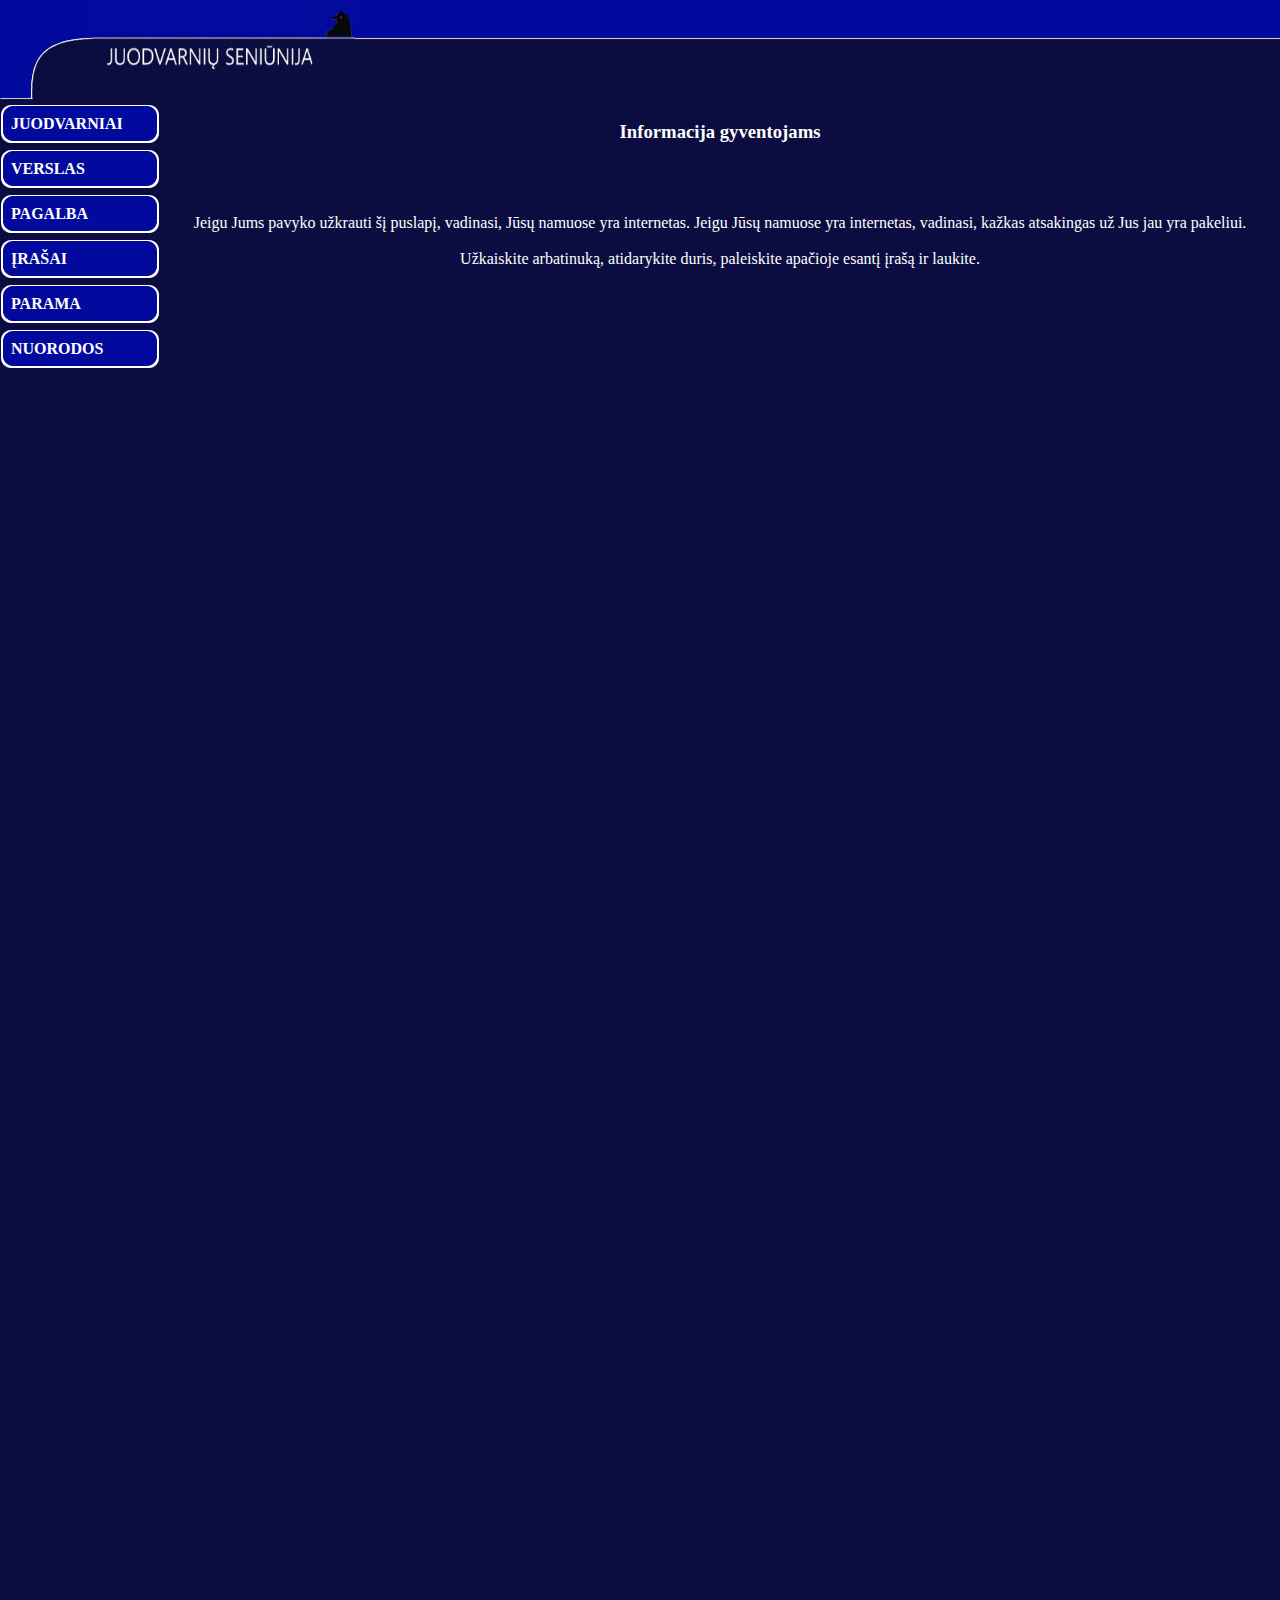
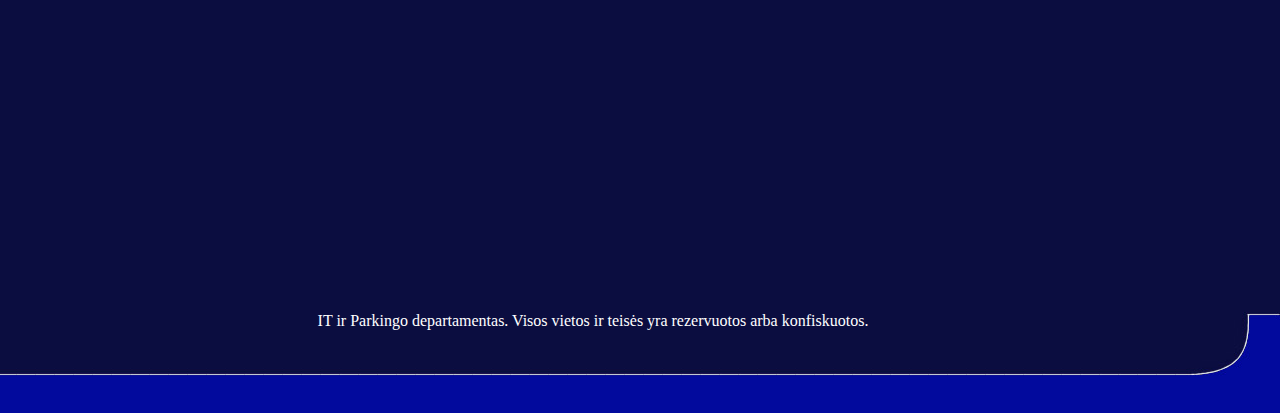
<file: index.html>
<!DOCTYPE HTML PUBLIC "-//W3C//DTD HTML 4.0 Transitional//EN">

<html>
<head>
	<title>Juodvarnių Seniūnija</title>
	<link rel=stylesheet type="text/css" href="style.css">
</head>

<body bottommargin="0" leftmargin="0" marginheight="0" marginwidth="0" rightmargin="0" topmargin="0" background="background.jpg" text="#FFFFFF" link="#FFFFFF">
<table width="100%" cellpadding="0" cellspacing="0" border="0">
	<tr valign="top">
		<td width="92" height="101"><img src="topleft.jpg" width="92" height="101" border="0" alt=""></td>
		<td width="100%" height="101" background="topbg.jpg">
<!----- Insert your logo below ------------------------------------------>
<img src="logo.jpg" width="263" height="75" border="0" alt="">
<!------------------------------------------------------------------------------------------->
		</td>
	</tr>
</table>

<table width="100%" cellpadding="0" cellspacing="0" border="0">
	<tr valign="top">
	
		<td width="160">
			<table width="160" cellpadding="0" cellspacing="0" border="0">
				<tr valign="top">
					<td>
<!------------------------ Menu section, links go below ---------------------------->

<!-- this is the code for a button below,
	just copy and paste the code to make multiple
	buttons, you will notice we have did this a
	few times for example -->
<table width="160" height="43" cellpadding="0" cellspacing="0" border="0"><tr valign="top"><td width="160" height="14"><img src="buttontop.jpg" width="160" height="14" border="0" alt=""></td></tr><tr valign="top"><td width="160" height="16" background="buttonbg.jpg"><img src="bspcr.jpg" width="7" height="6" border="0" alt="">
<a href="index.html" class="menulink">JUODVARNIAI</a>	 
</td></tr><tr valign="top"><td width="160" height="13"><img src="buttonbottom.jpg" width="160" height="13" border="0" alt=""></td></tr></table>
<!--- this is the end of the button code-->

<table width="160" height="43" cellpadding="0" cellspacing="0" border="0"><tr valign="top"><td width="160" height="14"><img src="buttontop.jpg" width="160" height="14" border="0" alt=""></td></tr><tr valign="top"><td width="160" height="16" background="buttonbg.jpg"><img src="bspcr.jpg" width="7" height="6" border="0" alt="">
<a href="verslas.html" class="menulink" >VERSLAS</a> 
</td></tr><tr valign="top"><td width="160" height="13"><img src="buttonbottom.jpg" width="160" height="13" border="0" alt=""></td></tr></table>

<table width="160" height="43" cellpadding="0" cellspacing="0" border="0"><tr valign="top"><td width="160" height="14"><img src="buttontop.jpg" width="160" height="14" border="0" alt=""></td></tr><tr valign="top"><td width="160" height="16" background="buttonbg.jpg"><img src="bspcr.jpg" width="7" height="6" border="0" alt="">
<a href="pagalba.html" class="menulink">PAGALBA</a>
</td></tr><tr valign="top"><td width="160" height="13"><img src="buttonbottom.jpg" width="160" height="13" border="0" alt=""></td></tr></table>

<table width="160" height="43" cellpadding="0" cellspacing="0" border="0"><tr valign="top"><td width="160" height="14"><img src="buttontop.jpg" width="160" height="14" border="0" alt=""></td></tr><tr valign="top"><td width="160" height="16" background="buttonbg.jpg"><img src="bspcr.jpg" width="7" height="6" border="0" alt="">
<a href="irasai.html" class="menulink">ĮRAŠAI</a>
</td></tr><tr valign="top"><td width="160" height="13"><img src="buttonbottom.jpg" width="160" height="13" border="0" alt=""></td></tr></table>


<table width="160" height="43" cellpadding="0" cellspacing="0" border="0"><tr valign="top"><td width="160" height="14"><img src="buttontop.jpg" width="160" height="14" border="0" alt=""></td></tr><tr valign="top"><td width="160" height="16" background="buttonbg.jpg"><img src="bspcr.jpg" width="7" height="6" border="0" alt="">
<a href="parama.html" class="menulink">PARAMA</a>
</td></tr><tr valign="top"><td width="160" height="13"><img src="buttonbottom.jpg" width="160" height="13" border="0" alt=""></td></tr></table>

<table width="160" height="43" cellpadding="0" cellspacing="0" border="0"><tr valign="top"><td width="160" height="14"><img src="buttontop.jpg" width="160" height="14" border="0" alt=""></td></tr><tr valign="top"><td width="160" height="16" background="buttonbg.jpg"><img src="bspcr.jpg" width="7" height="6" border="0" alt="">
<a href="nuorodos.html" class="menulink">NUORODOS</a>
</td></tr><tr valign="top"><td width="160" height="13"><img src="buttonbottom.jpg" width="160" height="13" border="0" alt=""></td></tr></table>

<BR><BR><BR>
<!---------------------------------------------------------------------------------->
					</td>
				</tr>
			</table>
		<BR><BR><BR><BR>

		
		</td>

		<td width="100%">
			<table width="100%" cellpadding="20" cellspacing="0" border="0">
				<tr valign="top">
					<td>
<!------------------------ Content zone, add your content below ---------------------------->
<center><h3>Informacija gyventojams</h3></center><br><br>
    <p><center>Jeigu Jums pavyko užkrauti šį puslapį, vadinasi, Jūsų namuose yra internetas. Jeigu Jūsų namuose yra internetas, vadinasi, kažkas atsakingas už Jus jau yra pakeliui. <br><br>Užkaiskite arbatinuką, atidarykite duris, paleiskite apačioje esantį įrašą ir laukite.</center></p>

    <iframe width="100%" height="166" scrolling="no" frameborder="no" src="https://w.soundcloud.com/player/?url=https%3A//api.soundcloud.com/tracks/282405302&amp;color=ff5500&amp;auto_play=false&amp;hide_related=false&amp;show_comments=true&amp;show_user=true&amp;show_reposts=false"></iframe>
	<br><br><br>
	<iframe width="100%" height="166" scrolling="no" frameborder="no" src="https://w.soundcloud.com/player/?url=https%3A//api.soundcloud.com/tracks/283447456&amp;color=ff5500&amp;auto_play=false&amp;hide_related=false&amp;show_comments=true&amp;show_user=true&amp;show_reposts=false"></iframe>
	<br><br><br>
	<iframe width="100%" height="166" scrolling="no" frameborder="no" src="https://w.soundcloud.com/player/?url=https%3A//api.soundcloud.com/tracks/284584356&amp;color=ff5500&amp;auto_play=false&amp;hide_related=false&amp;show_comments=true&amp;show_user=true&amp;show_reposts=false"></iframe>
	<br><br><br>
    <iframe width="100%" height="166" scrolling="no" frameborder="no" src="https://w.soundcloud.com/player/?url=https%3A//api.soundcloud.com/tracks/285730542&amp;color=ff5500&amp;auto_play=false&amp;hide_related=false&amp;show_comments=true&amp;show_user=true&amp;show_reposts=false"></iframe>
	<br><br><br>


<iframe width="100%" height="166" scrolling="no" frameborder="no" src="https://w.soundcloud.com/player/?url=https%3A//api.soundcloud.com/tracks/286840579&amp;color=ff5500&amp;auto_play=false&amp;hide_related=false&amp;show_comments=true&amp;show_user=true&amp;show_reposts=false"></iframe>
	<br><br><br>
<iframe width="100%" height="166" scrolling="no" frameborder="no" src="https://w.soundcloud.com/player/?url=https%3A//api.soundcloud.com/tracks/288281700&amp;color=ff5500&amp;auto_play=false&amp;hide_related=false&amp;show_comments=true&amp;show_user=true&amp;show_reposts=false"></iframe>

	<br><br><br>
	<br><br><br><br><br><br><br><br><br><br><br><br><br><br><br><br><br><br><br><br><br><br>


<!------------------------------------------------------------------------------------------>
					</td>
				</tr>
			</table>			
		</td>
	</tr>
</table>


<table width="100%" cellpadding="0" cellspacing="0" border="0"><tr valign="top">
<td width="100%" height="101" background="bottombg.jpg">

<center>IT ir Parkingo departamentas. Visos vietos ir teisės yra rezervuotos arba konfiskuotos.</center>

			<!-- do not remove --><center>
			<a href="http://www.juodvarniuseniunija.lt" title="Juodvarniu Seniunija"></a></center>
			<!-- end link -->	
</td>
<td width="94" height="101"><img src="bottomright.jpg" width="94" height="101" border="0" alt=""></td>
</tr></table>

</body>
</html>
</file>
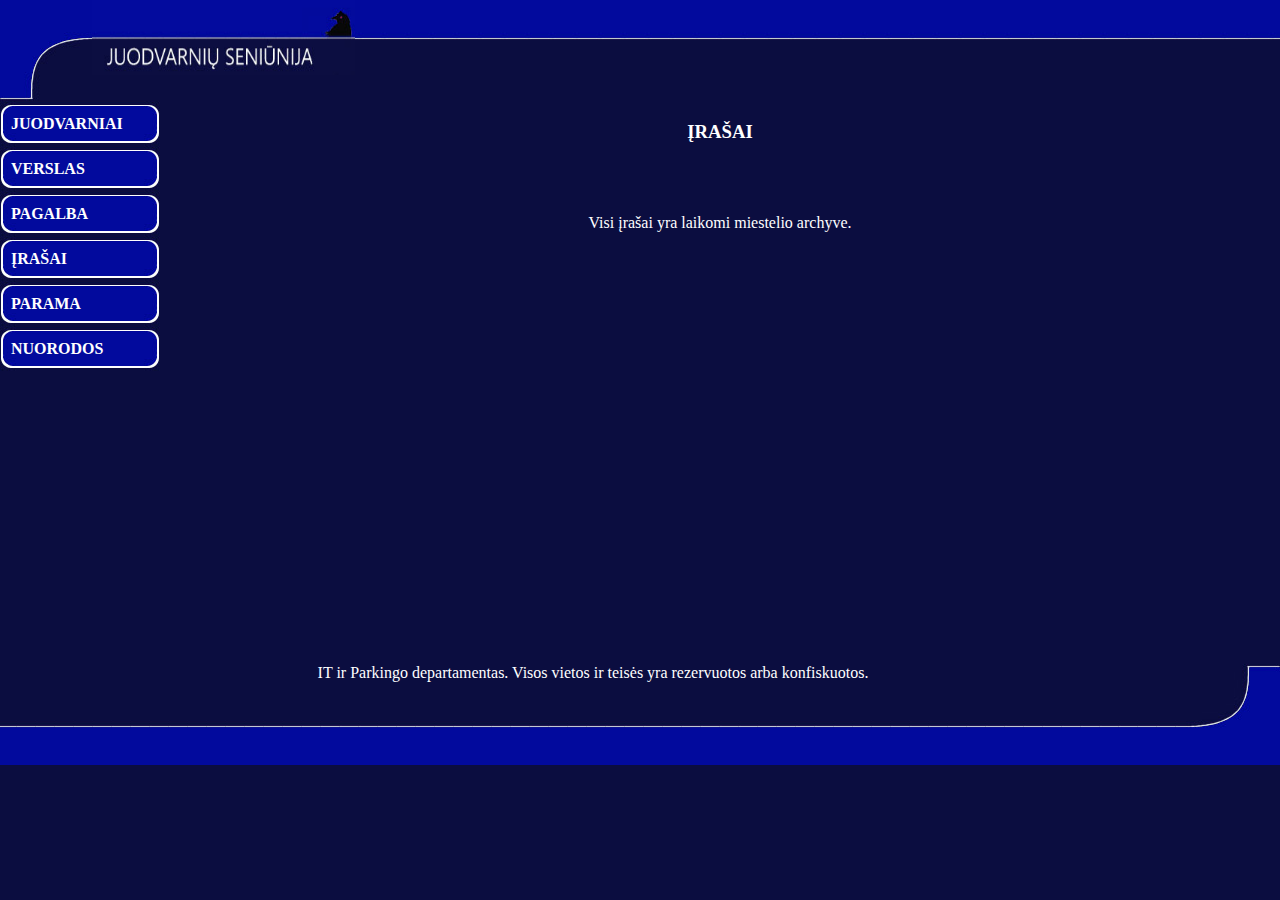
<file: irasai.html>
<!DOCTYPE HTML PUBLIC "-//W3C//DTD HTML 4.0 Transitional//EN">

<html>
<head>
	<title>Juodvarnių Seniūnija</title>
	<link rel=stylesheet type="text/css" href="style.css">
</head>

<body bottommargin="0" leftmargin="0" marginheight="0" marginwidth="0" rightmargin="0" topmargin="0" background="background.jpg" text="#FFFFFF" link="#FFFFFF">
<table width="100%" cellpadding="0" cellspacing="0" border="0">
	<tr valign="top">
		<td width="92" height="101"><img src="topleft.jpg" width="92" height="101" border="0" alt=""></td>
		<td width="100%" height="101" background="topbg.jpg">
<!----- Insert your logo below ------------------------------------------>
<img src="logo.jpg" width="263" height="75" border="0" alt="">
<!------------------------------------------------------------------------------------------->
		</td>
	</tr>
</table>

<table width="100%" cellpadding="0" cellspacing="0" border="0">
	<tr valign="top">
	
		<td width="160">
			<table width="160" cellpadding="0" cellspacing="0" border="0">
				<tr valign="top">
					<td>
<!------------------------ Menu section, links go below ---------------------------->

<!-- this is the code for a button below,
	just copy and paste the code to make multiple
	buttons, you will notice we have did this a
	few times for example -->
<table width="160" height="43" cellpadding="0" cellspacing="0" border="0"><tr valign="top"><td width="160" height="14"><img src="buttontop.jpg" width="160" height="14" border="0" alt=""></td></tr><tr valign="top"><td width="160" height="16" background="buttonbg.jpg"><img src="bspcr.jpg" width="7" height="6" border="0" alt="">
<a href="index.html" class="menulink">JUODVARNIAI</a>	 
</td></tr><tr valign="top"><td width="160" height="13"><img src="buttonbottom.jpg" width="160" height="13" border="0" alt=""></td></tr></table>
<!--- this is the end of the button code-->

<table width="160" height="43" cellpadding="0" cellspacing="0" border="0"><tr valign="top"><td width="160" height="14"><img src="buttontop.jpg" width="160" height="14" border="0" alt=""></td></tr><tr valign="top"><td width="160" height="16" background="buttonbg.jpg"><img src="bspcr.jpg" width="7" height="6" border="0" alt="">
<a href="verslas.html" class="menulink" >VERSLAS</a> 
</td></tr><tr valign="top"><td width="160" height="13"><img src="buttonbottom.jpg" width="160" height="13" border="0" alt=""></td></tr></table>

<table width="160" height="43" cellpadding="0" cellspacing="0" border="0"><tr valign="top"><td width="160" height="14"><img src="buttontop.jpg" width="160" height="14" border="0" alt=""></td></tr><tr valign="top"><td width="160" height="16" background="buttonbg.jpg"><img src="bspcr.jpg" width="7" height="6" border="0" alt="">
<a href="pagalba.html" class="menulink">PAGALBA</a>
</td></tr><tr valign="top"><td width="160" height="13"><img src="buttonbottom.jpg" width="160" height="13" border="0" alt=""></td></tr></table>

<table width="160" height="43" cellpadding="0" cellspacing="0" border="0"><tr valign="top"><td width="160" height="14"><img src="buttontop.jpg" width="160" height="14" border="0" alt=""></td></tr><tr valign="top"><td width="160" height="16" background="buttonbg.jpg"><img src="bspcr.jpg" width="7" height="6" border="0" alt="">
<a href="irasai.html" class="menulink">ĮRAŠAI</a>
</td></tr><tr valign="top"><td width="160" height="13"><img src="buttonbottom.jpg" width="160" height="13" border="0" alt=""></td></tr></table>


<table width="160" height="43" cellpadding="0" cellspacing="0" border="0"><tr valign="top"><td width="160" height="14"><img src="buttontop.jpg" width="160" height="14" border="0" alt=""></td></tr><tr valign="top"><td width="160" height="16" background="buttonbg.jpg"><img src="bspcr.jpg" width="7" height="6" border="0" alt="">
<a href="parama.html" class="menulink">PARAMA</a>
</td></tr><tr valign="top"><td width="160" height="13"><img src="buttonbottom.jpg" width="160" height="13" border="0" alt=""></td></tr></table>

<table width="160" height="43" cellpadding="0" cellspacing="0" border="0"><tr valign="top"><td width="160" height="14"><img src="buttontop.jpg" width="160" height="14" border="0" alt=""></td></tr><tr valign="top"><td width="160" height="16" background="buttonbg.jpg"><img src="bspcr.jpg" width="7" height="6" border="0" alt="">
<a href="nuorodos.html" class="menulink">NUORODOS</a>
</td></tr><tr valign="top"><td width="160" height="13"><img src="buttonbottom.jpg" width="160" height="13" border="0" alt=""></td></tr></table>

<BR><BR><BR>
<!---------------------------------------------------------------------------------->
					</td>
				</tr>
			</table>
		<BR><BR><BR><BR>

		
		</td>

		<td width="100%">
			<table width="100%" cellpadding="20" cellspacing="0" border="0">
				<tr valign="top">
					<td>
<!------------------------ Content zone, add your content below ---------------------------->
<center><h3>ĮRAŠAI</h3></center><br><br>
    <p><center>Visi įrašai yra laikomi miestelio archyve.</center></p>
	<br><br><br><br><br><br><br><br><br><br><br><br><br><br><br><br><br><br><br><br><br><br>
<!------------------------------------------------------------------------------------------>
					</td>
				</tr>
			</table>			
		</td>
	</tr>
</table>


<table width="100%" cellpadding="0" cellspacing="0" border="0"><tr valign="top">
<td width="100%" height="101" background="bottombg.jpg">

<center>IT ir Parkingo departamentas. Visos vietos ir teisės yra rezervuotos arba konfiskuotos.</center>

			<!-- do not remove --><center>
			<a href="http://www.juodvarniuseniunija.lt" title="Juodvarniu Seniunija"></a></center>
			<!-- end link -->	
</td>
<td width="94" height="101"><img src="bottomright.jpg" width="94" height="101" border="0" alt=""></td>
</tr></table>

</body>
</html>
</file>
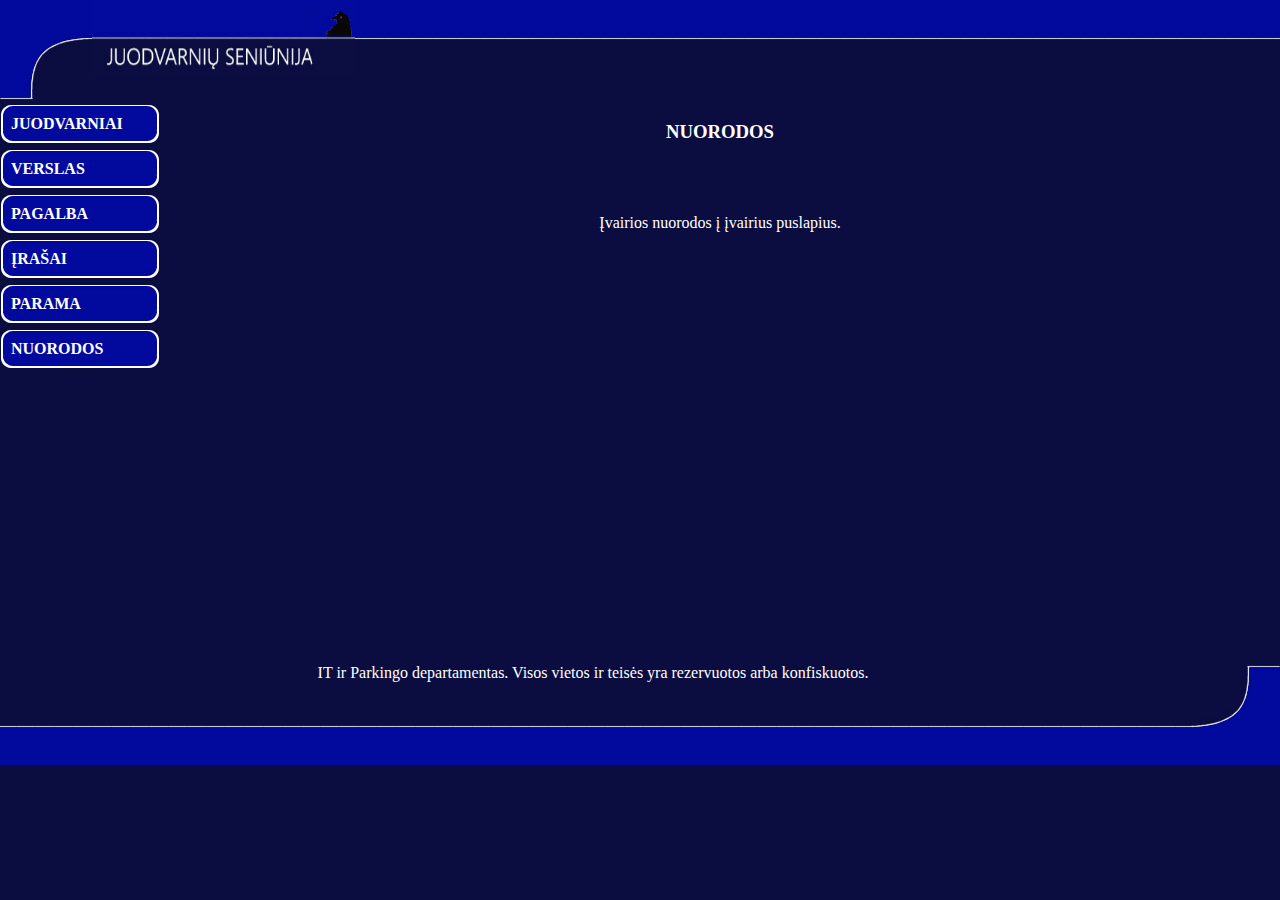
<file: nuorodos.html>
<!DOCTYPE HTML PUBLIC "-//W3C//DTD HTML 4.0 Transitional//EN">

<html>
<head>
	<title>Juodvarnių Seniūnija</title>
	<link rel=stylesheet type="text/css" href="style.css">
</head>

<body bottommargin="0" leftmargin="0" marginheight="0" marginwidth="0" rightmargin="0" topmargin="0" background="background.jpg" text="#FFFFFF" link="#FFFFFF">
<table width="100%" cellpadding="0" cellspacing="0" border="0">
	<tr valign="top">
		<td width="92" height="101"><img src="topleft.jpg" width="92" height="101" border="0" alt=""></td>
		<td width="100%" height="101" background="topbg.jpg">
<!----- Insert your logo below ------------------------------------------>
<img src="logo.jpg" width="263" height="75" border="0" alt="">
<!------------------------------------------------------------------------------------------->
		</td>
	</tr>
</table>

<table width="100%" cellpadding="0" cellspacing="0" border="0">
	<tr valign="top">
	
		<td width="160">
			<table width="160" cellpadding="0" cellspacing="0" border="0">
				<tr valign="top">
					<td>
<!------------------------ Menu section, links go below ---------------------------->

<!-- this is the code for a button below,
	just copy and paste the code to make multiple
	buttons, you will notice we have did this a
	few times for example -->
<table width="160" height="43" cellpadding="0" cellspacing="0" border="0"><tr valign="top"><td width="160" height="14"><img src="buttontop.jpg" width="160" height="14" border="0" alt=""></td></tr><tr valign="top"><td width="160" height="16" background="buttonbg.jpg"><img src="bspcr.jpg" width="7" height="6" border="0" alt="">
<a href="index.html" class="menulink">JUODVARNIAI</a>	 
</td></tr><tr valign="top"><td width="160" height="13"><img src="buttonbottom.jpg" width="160" height="13" border="0" alt=""></td></tr></table>
<!--- this is the end of the button code-->

<table width="160" height="43" cellpadding="0" cellspacing="0" border="0"><tr valign="top"><td width="160" height="14"><img src="buttontop.jpg" width="160" height="14" border="0" alt=""></td></tr><tr valign="top"><td width="160" height="16" background="buttonbg.jpg"><img src="bspcr.jpg" width="7" height="6" border="0" alt="">
<a href="verslas.html" class="menulink" >VERSLAS</a> 
</td></tr><tr valign="top"><td width="160" height="13"><img src="buttonbottom.jpg" width="160" height="13" border="0" alt=""></td></tr></table>

<table width="160" height="43" cellpadding="0" cellspacing="0" border="0"><tr valign="top"><td width="160" height="14"><img src="buttontop.jpg" width="160" height="14" border="0" alt=""></td></tr><tr valign="top"><td width="160" height="16" background="buttonbg.jpg"><img src="bspcr.jpg" width="7" height="6" border="0" alt="">
<a href="pagalba.html" class="menulink">PAGALBA</a>
</td></tr><tr valign="top"><td width="160" height="13"><img src="buttonbottom.jpg" width="160" height="13" border="0" alt=""></td></tr></table>

<table width="160" height="43" cellpadding="0" cellspacing="0" border="0"><tr valign="top"><td width="160" height="14"><img src="buttontop.jpg" width="160" height="14" border="0" alt=""></td></tr><tr valign="top"><td width="160" height="16" background="buttonbg.jpg"><img src="bspcr.jpg" width="7" height="6" border="0" alt="">
<a href="irasai.html" class="menulink">ĮRAŠAI</a>
</td></tr><tr valign="top"><td width="160" height="13"><img src="buttonbottom.jpg" width="160" height="13" border="0" alt=""></td></tr></table>


<table width="160" height="43" cellpadding="0" cellspacing="0" border="0"><tr valign="top"><td width="160" height="14"><img src="buttontop.jpg" width="160" height="14" border="0" alt=""></td></tr><tr valign="top"><td width="160" height="16" background="buttonbg.jpg"><img src="bspcr.jpg" width="7" height="6" border="0" alt="">
<a href="parama.html" class="menulink">PARAMA</a>
</td></tr><tr valign="top"><td width="160" height="13"><img src="buttonbottom.jpg" width="160" height="13" border="0" alt=""></td></tr></table>

<table width="160" height="43" cellpadding="0" cellspacing="0" border="0"><tr valign="top"><td width="160" height="14"><img src="buttontop.jpg" width="160" height="14" border="0" alt=""></td></tr><tr valign="top"><td width="160" height="16" background="buttonbg.jpg"><img src="bspcr.jpg" width="7" height="6" border="0" alt="">
<a href="nuorodos.html" class="menulink">NUORODOS</a>
</td></tr><tr valign="top"><td width="160" height="13"><img src="buttonbottom.jpg" width="160" height="13" border="0" alt=""></td></tr></table>

<BR><BR><BR>
<!---------------------------------------------------------------------------------->
					</td>
				</tr>
			</table>
		<BR><BR><BR><BR>

		
		</td>

		<td width="100%">
			<table width="100%" cellpadding="20" cellspacing="0" border="0">
				<tr valign="top">
					<td>
<!------------------------ Content zone, add your content below ---------------------------->
<center><h3>NUORODOS</h3></center><br><br>
    <p><center>Įvairios nuorodos į įvairius puslapius.</center></p>
	<br><br><br><br><br><br><br><br><br><br><br><br><br><br><br><br><br><br><br><br><br><br>
<!------------------------------------------------------------------------------------------>
					</td>
				</tr>
			</table>			
		</td>
	</tr>
</table>


<table width="100%" cellpadding="0" cellspacing="0" border="0"><tr valign="top">
<td width="100%" height="101" background="bottombg.jpg">

<center>IT ir Parkingo departamentas. Visos vietos ir teisės yra rezervuotos arba konfiskuotos.</center>

			<!-- do not remove --><center>
			<a href="http://www.juodvarniuseniunija.lt" title="Juodvarniu Seniunija"></a></center>
			<!-- end link -->	
</td>
<td width="94" height="101"><img src="bottomright.jpg" width="94" height="101" border="0" alt=""></td>
</tr></table>

</body>
</html>
</file>
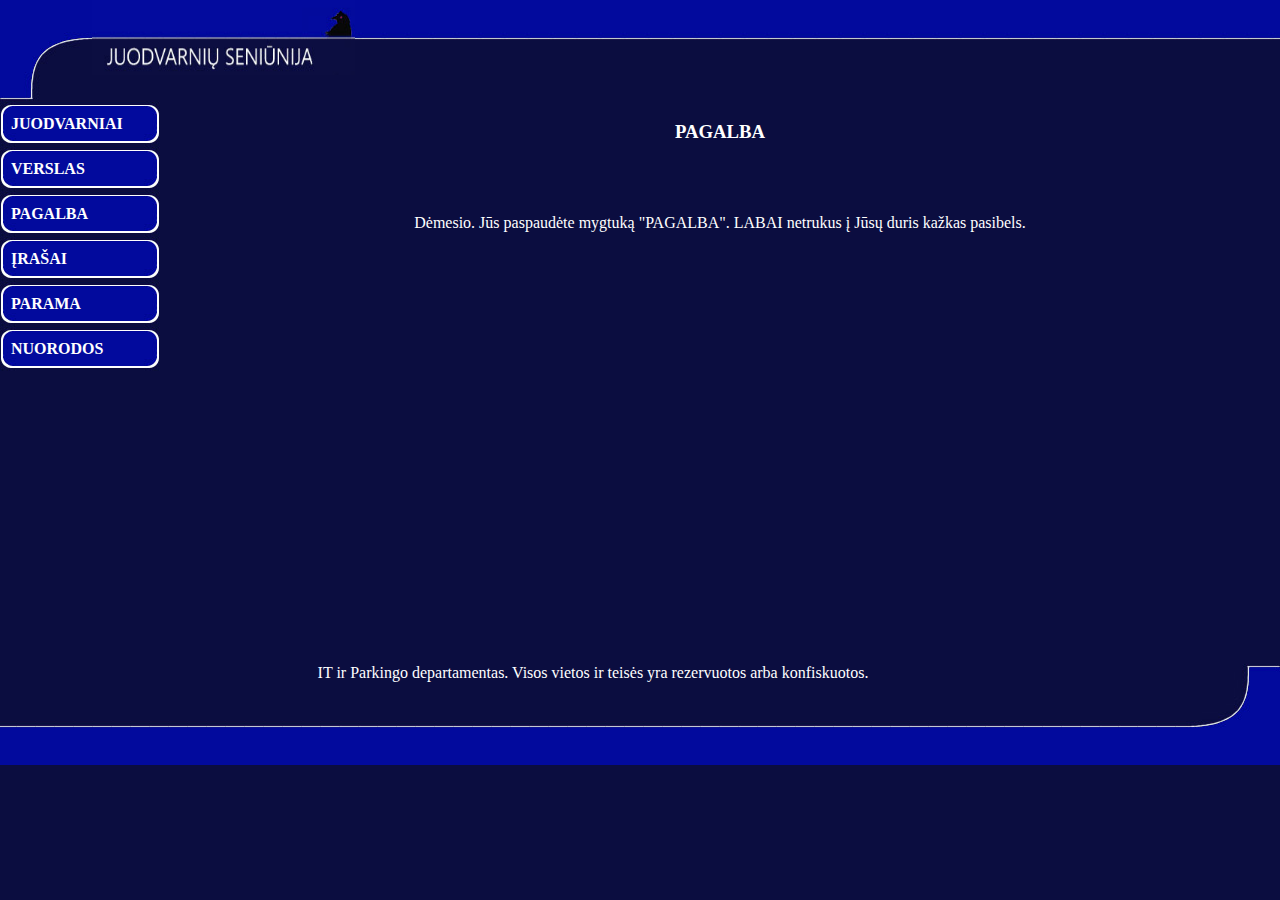
<file: pagalba.html>
<!DOCTYPE HTML PUBLIC "-//W3C//DTD HTML 4.0 Transitional//EN">

<html>
<head>
	<title>Juodvarnių Seniūnija</title>
	<link rel=stylesheet type="text/css" href="style.css">
</head>

<body bottommargin="0" leftmargin="0" marginheight="0" marginwidth="0" rightmargin="0" topmargin="0" background="background.jpg" text="#FFFFFF" link="#FFFFFF">
<table width="100%" cellpadding="0" cellspacing="0" border="0">
	<tr valign="top">
		<td width="92" height="101"><img src="topleft.jpg" width="92" height="101" border="0" alt=""></td>
		<td width="100%" height="101" background="topbg.jpg">
<!----- Insert your logo below ------------------------------------------>
<img src="logo.jpg" width="263" height="75" border="0" alt="">
<!------------------------------------------------------------------------------------------->
		</td>
	</tr>
</table>

<table width="100%" cellpadding="0" cellspacing="0" border="0">
	<tr valign="top">
	
		<td width="160">
			<table width="160" cellpadding="0" cellspacing="0" border="0">
				<tr valign="top">
					<td>
<!------------------------ Menu section, links go below ---------------------------->

<!-- this is the code for a button below,
	just copy and paste the code to make multiple
	buttons, you will notice we have did this a
	few times for example -->
<table width="160" height="43" cellpadding="0" cellspacing="0" border="0"><tr valign="top"><td width="160" height="14"><img src="buttontop.jpg" width="160" height="14" border="0" alt=""></td></tr><tr valign="top"><td width="160" height="16" background="buttonbg.jpg"><img src="bspcr.jpg" width="7" height="6" border="0" alt="">
<a href="index.html" class="menulink">JUODVARNIAI</a>	 
</td></tr><tr valign="top"><td width="160" height="13"><img src="buttonbottom.jpg" width="160" height="13" border="0" alt=""></td></tr></table>
<!--- this is the end of the button code-->

<table width="160" height="43" cellpadding="0" cellspacing="0" border="0"><tr valign="top"><td width="160" height="14"><img src="buttontop.jpg" width="160" height="14" border="0" alt=""></td></tr><tr valign="top"><td width="160" height="16" background="buttonbg.jpg"><img src="bspcr.jpg" width="7" height="6" border="0" alt="">
<a href="verslas.html" class="menulink" >VERSLAS</a> 
</td></tr><tr valign="top"><td width="160" height="13"><img src="buttonbottom.jpg" width="160" height="13" border="0" alt=""></td></tr></table>

<table width="160" height="43" cellpadding="0" cellspacing="0" border="0"><tr valign="top"><td width="160" height="14"><img src="buttontop.jpg" width="160" height="14" border="0" alt=""></td></tr><tr valign="top"><td width="160" height="16" background="buttonbg.jpg"><img src="bspcr.jpg" width="7" height="6" border="0" alt="">
<a href="pagalba.html" class="menulink">PAGALBA</a>
</td></tr><tr valign="top"><td width="160" height="13"><img src="buttonbottom.jpg" width="160" height="13" border="0" alt=""></td></tr></table>

<table width="160" height="43" cellpadding="0" cellspacing="0" border="0"><tr valign="top"><td width="160" height="14"><img src="buttontop.jpg" width="160" height="14" border="0" alt=""></td></tr><tr valign="top"><td width="160" height="16" background="buttonbg.jpg"><img src="bspcr.jpg" width="7" height="6" border="0" alt="">
<a href="irasai.html" class="menulink">ĮRAŠAI</a>
</td></tr><tr valign="top"><td width="160" height="13"><img src="buttonbottom.jpg" width="160" height="13" border="0" alt=""></td></tr></table>


<table width="160" height="43" cellpadding="0" cellspacing="0" border="0"><tr valign="top"><td width="160" height="14"><img src="buttontop.jpg" width="160" height="14" border="0" alt=""></td></tr><tr valign="top"><td width="160" height="16" background="buttonbg.jpg"><img src="bspcr.jpg" width="7" height="6" border="0" alt="">
<a href="parama.html" class="menulink">PARAMA</a>
</td></tr><tr valign="top"><td width="160" height="13"><img src="buttonbottom.jpg" width="160" height="13" border="0" alt=""></td></tr></table>

<table width="160" height="43" cellpadding="0" cellspacing="0" border="0"><tr valign="top"><td width="160" height="14"><img src="buttontop.jpg" width="160" height="14" border="0" alt=""></td></tr><tr valign="top"><td width="160" height="16" background="buttonbg.jpg"><img src="bspcr.jpg" width="7" height="6" border="0" alt="">
<a href="nuorodos.html" class="menulink">NUORODOS</a>
</td></tr><tr valign="top"><td width="160" height="13"><img src="buttonbottom.jpg" width="160" height="13" border="0" alt=""></td></tr></table>

<BR><BR><BR>
<!---------------------------------------------------------------------------------->
					</td>
				</tr>
			</table>
		<BR><BR><BR><BR>

		
		</td>

		<td width="100%">
			<table width="100%" cellpadding="20" cellspacing="0" border="0">
				<tr valign="top">
					<td>
<!------------------------ Content zone, add your content below ---------------------------->
<center><h3>PAGALBA</h3></center><br><br>
    <p><center>Dėmesio. Jūs paspaudėte mygtuką "PAGALBA". LABAI netrukus į Jūsų duris kažkas pasibels.</center></p>
	<br><br><br><br><br><br><br><br><br><br><br><br><br><br><br><br><br><br><br><br><br><br>
<!------------------------------------------------------------------------------------------>
					</td>
				</tr>
			</table>			
		</td>
	</tr>
</table>


<table width="100%" cellpadding="0" cellspacing="0" border="0"><tr valign="top">
<td width="100%" height="101" background="bottombg.jpg">

<center>IT ir Parkingo departamentas. Visos vietos ir teisės yra rezervuotos arba konfiskuotos.</center>

			<!-- do not remove --><center>
			<a href="http://www.juodvarniuseniunija.lt" title="Juodvarniu Seniunija"></a></center>
			<!-- end link -->	
</td>
<td width="94" height="101"><img src="bottomright.jpg" width="94" height="101" border="0" alt=""></td>
</tr></table>

</body>
</html>
</file>
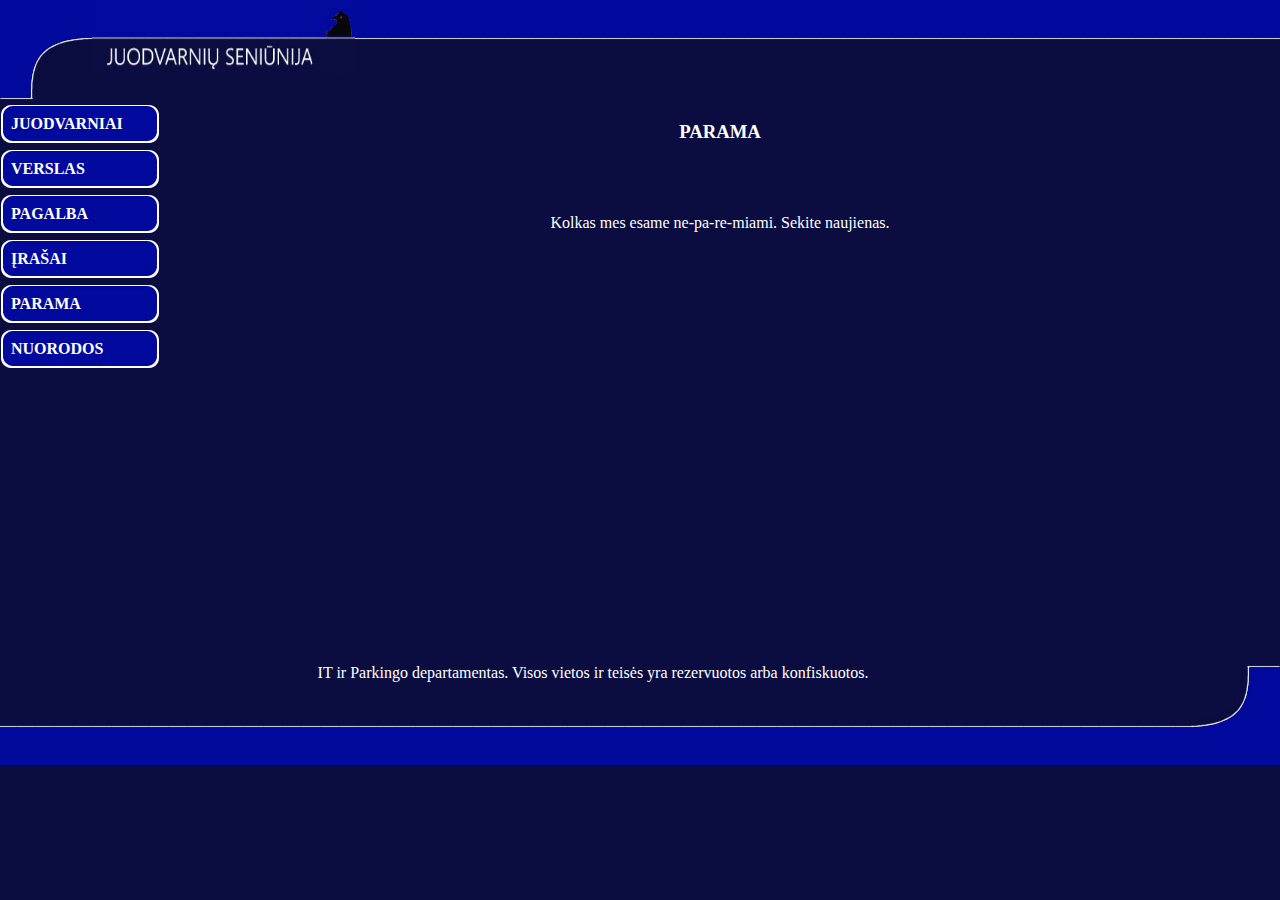
<file: parama.html>
<!DOCTYPE HTML PUBLIC "-//W3C//DTD HTML 4.0 Transitional//EN">

<html>
<head>
	<title>Juodvarnių Seniūnija</title>
	<link rel=stylesheet type="text/css" href="style.css">
</head>

<body bottommargin="0" leftmargin="0" marginheight="0" marginwidth="0" rightmargin="0" topmargin="0" background="background.jpg" text="#FFFFFF" link="#FFFFFF">
<table width="100%" cellpadding="0" cellspacing="0" border="0">
	<tr valign="top">
		<td width="92" height="101"><img src="topleft.jpg" width="92" height="101" border="0" alt=""></td>
		<td width="100%" height="101" background="topbg.jpg">
<!----- Insert your logo below ------------------------------------------>
<img src="logo.jpg" width="263" height="75" border="0" alt="">
<!------------------------------------------------------------------------------------------->
		</td>
	</tr>
</table>

<table width="100%" cellpadding="0" cellspacing="0" border="0">
	<tr valign="top">
	
		<td width="160">
			<table width="160" cellpadding="0" cellspacing="0" border="0">
				<tr valign="top">
					<td>
<!------------------------ Menu section, links go below ---------------------------->

<!-- this is the code for a button below,
	just copy and paste the code to make multiple
	buttons, you will notice we have did this a
	few times for example -->
<table width="160" height="43" cellpadding="0" cellspacing="0" border="0"><tr valign="top"><td width="160" height="14"><img src="buttontop.jpg" width="160" height="14" border="0" alt=""></td></tr><tr valign="top"><td width="160" height="16" background="buttonbg.jpg"><img src="bspcr.jpg" width="7" height="6" border="0" alt="">
<a href="index.html" class="menulink">JUODVARNIAI</a>	 
</td></tr><tr valign="top"><td width="160" height="13"><img src="buttonbottom.jpg" width="160" height="13" border="0" alt=""></td></tr></table>
<!--- this is the end of the button code-->

<table width="160" height="43" cellpadding="0" cellspacing="0" border="0"><tr valign="top"><td width="160" height="14"><img src="buttontop.jpg" width="160" height="14" border="0" alt=""></td></tr><tr valign="top"><td width="160" height="16" background="buttonbg.jpg"><img src="bspcr.jpg" width="7" height="6" border="0" alt="">
<a href="verslas.html" class="menulink" >VERSLAS</a> 
</td></tr><tr valign="top"><td width="160" height="13"><img src="buttonbottom.jpg" width="160" height="13" border="0" alt=""></td></tr></table>

<table width="160" height="43" cellpadding="0" cellspacing="0" border="0"><tr valign="top"><td width="160" height="14"><img src="buttontop.jpg" width="160" height="14" border="0" alt=""></td></tr><tr valign="top"><td width="160" height="16" background="buttonbg.jpg"><img src="bspcr.jpg" width="7" height="6" border="0" alt="">
<a href="pagalba.html" class="menulink">PAGALBA</a>
</td></tr><tr valign="top"><td width="160" height="13"><img src="buttonbottom.jpg" width="160" height="13" border="0" alt=""></td></tr></table>

<table width="160" height="43" cellpadding="0" cellspacing="0" border="0"><tr valign="top"><td width="160" height="14"><img src="buttontop.jpg" width="160" height="14" border="0" alt=""></td></tr><tr valign="top"><td width="160" height="16" background="buttonbg.jpg"><img src="bspcr.jpg" width="7" height="6" border="0" alt="">
<a href="irasai.html" class="menulink">ĮRAŠAI</a>
</td></tr><tr valign="top"><td width="160" height="13"><img src="buttonbottom.jpg" width="160" height="13" border="0" alt=""></td></tr></table>


<table width="160" height="43" cellpadding="0" cellspacing="0" border="0"><tr valign="top"><td width="160" height="14"><img src="buttontop.jpg" width="160" height="14" border="0" alt=""></td></tr><tr valign="top"><td width="160" height="16" background="buttonbg.jpg"><img src="bspcr.jpg" width="7" height="6" border="0" alt="">
<a href="parama.html" class="menulink">PARAMA</a>
</td></tr><tr valign="top"><td width="160" height="13"><img src="buttonbottom.jpg" width="160" height="13" border="0" alt=""></td></tr></table>

<table width="160" height="43" cellpadding="0" cellspacing="0" border="0"><tr valign="top"><td width="160" height="14"><img src="buttontop.jpg" width="160" height="14" border="0" alt=""></td></tr><tr valign="top"><td width="160" height="16" background="buttonbg.jpg"><img src="bspcr.jpg" width="7" height="6" border="0" alt="">
<a href="nuorodos.html" class="menulink">NUORODOS</a>
</td></tr><tr valign="top"><td width="160" height="13"><img src="buttonbottom.jpg" width="160" height="13" border="0" alt=""></td></tr></table>

<BR><BR><BR>
<!---------------------------------------------------------------------------------->
					</td>
				</tr>
			</table>
		<BR><BR><BR><BR>

		
		</td>

		<td width="100%">
			<table width="100%" cellpadding="20" cellspacing="0" border="0">
				<tr valign="top">
					<td>
<!------------------------ Content zone, add your content below ---------------------------->
<center><h3>PARAMA</h3></center><br><br>
    <p><center>Kolkas mes esame ne-pa-re-miami. Sekite naujienas.</center></p>
	<br><br><br><br><br><br><br><br><br><br><br><br><br><br><br><br><br><br><br><br><br><br>
<!------------------------------------------------------------------------------------------>
					</td>
				</tr>
			</table>			
		</td>
	</tr>
</table>


<table width="100%" cellpadding="0" cellspacing="0" border="0"><tr valign="top">
<td width="100%" height="101" background="bottombg.jpg">

<center>IT ir Parkingo departamentas. Visos vietos ir teisės yra rezervuotos arba konfiskuotos.</center>

			<!-- do not remove --><center>
			<a href="http://www.juodvarniuseniunija.lt" title="Juodvarniu Seniunija"></a></center>
			<!-- end link -->	
</td>
<td width="94" height="101"><img src="bottomright.jpg" width="94" height="101" border="0" alt=""></td>
</tr></table>

</body>
</html>
</file>
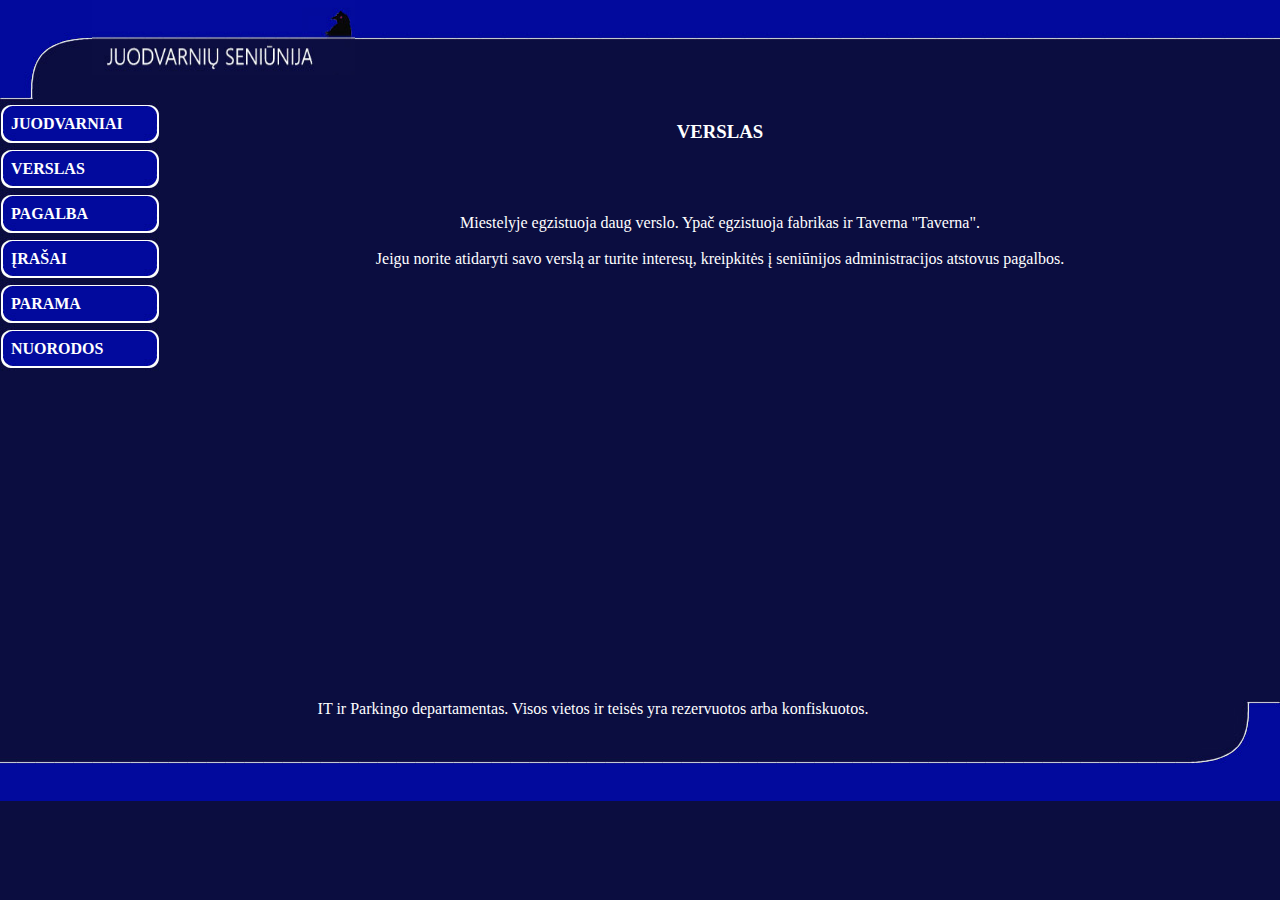
<file: verslas.html>
<!DOCTYPE HTML PUBLIC "-//W3C//DTD HTML 4.0 Transitional//EN">

<html>
<head>
	<title>Juodvarnių Seniūnija</title>
	<link rel=stylesheet type="text/css" href="style.css">
</head>

<body bottommargin="0" leftmargin="0" marginheight="0" marginwidth="0" rightmargin="0" topmargin="0" background="background.jpg" text="#FFFFFF" link="#FFFFFF">
<table width="100%" cellpadding="0" cellspacing="0" border="0">
	<tr valign="top">
		<td width="92" height="101"><img src="topleft.jpg" width="92" height="101" border="0" alt=""></td>
		<td width="100%" height="101" background="topbg.jpg">
<!----- Insert your logo below ------------------------------------------>
<img src="logo.jpg" width="263" height="75" border="0" alt="">
<!------------------------------------------------------------------------------------------->
		</td>
	</tr>
</table>

<table width="100%" cellpadding="0" cellspacing="0" border="0">
	<tr valign="top">
	
		<td width="160">
			<table width="160" cellpadding="0" cellspacing="0" border="0">
				<tr valign="top">
					<td>
<!------------------------ Menu section, links go below ---------------------------->

<!-- this is the code for a button below,
	just copy and paste the code to make multiple
	buttons, you will notice we have did this a
	few times for example -->
<table width="160" height="43" cellpadding="0" cellspacing="0" border="0"><tr valign="top"><td width="160" height="14"><img src="buttontop.jpg" width="160" height="14" border="0" alt=""></td></tr><tr valign="top"><td width="160" height="16" background="buttonbg.jpg"><img src="bspcr.jpg" width="7" height="6" border="0" alt="">
<a href="index.html" class="menulink">JUODVARNIAI</a>	 
</td></tr><tr valign="top"><td width="160" height="13"><img src="buttonbottom.jpg" width="160" height="13" border="0" alt=""></td></tr></table>
<!--- this is the end of the button code-->

<table width="160" height="43" cellpadding="0" cellspacing="0" border="0"><tr valign="top"><td width="160" height="14"><img src="buttontop.jpg" width="160" height="14" border="0" alt=""></td></tr><tr valign="top"><td width="160" height="16" background="buttonbg.jpg"><img src="bspcr.jpg" width="7" height="6" border="0" alt="">
<a href="verslas.html" class="menulink" >VERSLAS</a> 
</td></tr><tr valign="top"><td width="160" height="13"><img src="buttonbottom.jpg" width="160" height="13" border="0" alt=""></td></tr></table>

<table width="160" height="43" cellpadding="0" cellspacing="0" border="0"><tr valign="top"><td width="160" height="14"><img src="buttontop.jpg" width="160" height="14" border="0" alt=""></td></tr><tr valign="top"><td width="160" height="16" background="buttonbg.jpg"><img src="bspcr.jpg" width="7" height="6" border="0" alt="">
<a href="pagalba.html" class="menulink">PAGALBA</a>
</td></tr><tr valign="top"><td width="160" height="13"><img src="buttonbottom.jpg" width="160" height="13" border="0" alt=""></td></tr></table>

<table width="160" height="43" cellpadding="0" cellspacing="0" border="0"><tr valign="top"><td width="160" height="14"><img src="buttontop.jpg" width="160" height="14" border="0" alt=""></td></tr><tr valign="top"><td width="160" height="16" background="buttonbg.jpg"><img src="bspcr.jpg" width="7" height="6" border="0" alt="">
<a href="irasai.html" class="menulink">ĮRAŠAI</a>
</td></tr><tr valign="top"><td width="160" height="13"><img src="buttonbottom.jpg" width="160" height="13" border="0" alt=""></td></tr></table>


<table width="160" height="43" cellpadding="0" cellspacing="0" border="0"><tr valign="top"><td width="160" height="14"><img src="buttontop.jpg" width="160" height="14" border="0" alt=""></td></tr><tr valign="top"><td width="160" height="16" background="buttonbg.jpg"><img src="bspcr.jpg" width="7" height="6" border="0" alt="">
<a href="parama.html" class="menulink">PARAMA</a>
</td></tr><tr valign="top"><td width="160" height="13"><img src="buttonbottom.jpg" width="160" height="13" border="0" alt=""></td></tr></table>

<table width="160" height="43" cellpadding="0" cellspacing="0" border="0"><tr valign="top"><td width="160" height="14"><img src="buttontop.jpg" width="160" height="14" border="0" alt=""></td></tr><tr valign="top"><td width="160" height="16" background="buttonbg.jpg"><img src="bspcr.jpg" width="7" height="6" border="0" alt="">
<a href="nuorodos.html" class="menulink">NUORODOS</a>
</td></tr><tr valign="top"><td width="160" height="13"><img src="buttonbottom.jpg" width="160" height="13" border="0" alt=""></td></tr></table>

<BR><BR><BR>
<!---------------------------------------------------------------------------------->
					</td>
				</tr>
			</table>
		<BR><BR><BR><BR>

		
		</td>

		<td width="100%">
			<table width="100%" cellpadding="20" cellspacing="0" border="0">
				<tr valign="top">
					<td>
<!------------------------ Content zone, add your content below ---------------------------->
<center><h3>VERSLAS</h3></center><br><br>
    <p><center>Miestelyje egzistuoja daug verslo. Ypač egzistuoja fabrikas ir Taverna "Taverna".  <br> <br> 
Jeigu norite atidaryti savo verslą ar turite interesų, kreipkitės į seniūnijos administracijos atstovus pagalbos.</center></p>
	<br><br><br><br><br><br><br><br><br><br><br><br><br><br><br><br><br><br><br><br><br><br>
<!------------------------------------------------------------------------------------------>
					</td>
				</tr>
			</table>			
		</td>
	</tr>
</table>


<table width="100%" cellpadding="0" cellspacing="0" border="0"><tr valign="top">
<td width="100%" height="101" background="bottombg.jpg">

<center>IT ir Parkingo departamentas. Visos vietos ir teisės yra rezervuotos arba konfiskuotos.</center>

			<!-- do not remove --><center>
			<a href="http://www.juodvarniuseniunija.lt" title="Juodvarniu Seniunija"></a></center>
			<!-- end link -->	
</td>
<td width="94" height="101"><img src="bottomright.jpg" width="94" height="101" border="0" alt=""></td>
</tr></table>

</body>
</html>
</file>
<file: style.css>
BODY {

scrollbar-face-color: #181FB1;
scrollbar-shadow-color: #436532;
scrollbar-highlight-color: #FFFFFF;
scrollbar-3dlight-color: #000000;
scrollbar-darkshadow-color:#000000;
scrollbar-arrow-color: #FFFFFF;	
scrollbar-track-color: #D1D3FF;
	
	
}
A  {
	color : #319CFF;
	text-decoration : underline;
	font : bold;
}

A:Hover  {
	color : Red;
	text-decoration : none;
	font : bold;
}

a.menulink {
	color: White;
	text-decoration: none;
	font-weight : bold;
}  
.menulink:hover{
	color: Red;
	text-decoration: none;
}

BODY  {}
</file>
